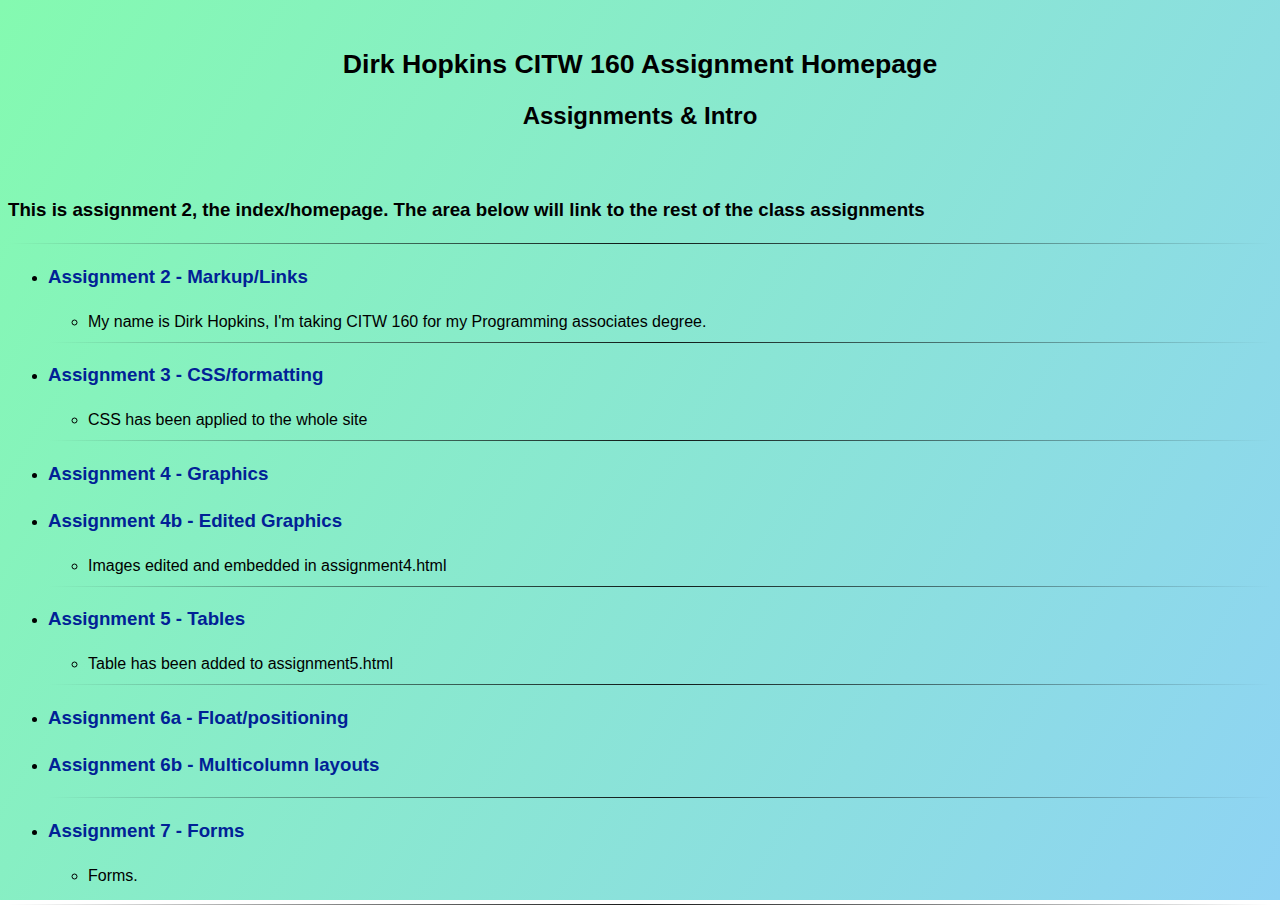
<file: index.html>
<!DOCTYPE html>
<html>
  <head>
    <title>Dirk Hopkins Homepage</title>
    <link rel="stylesheet" type="text/css" href="style.css" />
  </head>
  <body>
    <sup>&nbsp</sup>
    <div class="header">
      <h1>Dirk Hopkins CITW 160 Assignment Homepage</h1>
      <h2>Assignments & Intro</h2>
    </div><br>
    <h3>This is assignment 2, the index/homepage. The area below will link to the rest of the class assignments</h3>
    <hr />
    <ul>
      <li><h3><a href="index.html">Assignment 2 - Markup/Links</a></h3>
      <ul>
        <li>My name is Dirk Hopkins, I'm taking CITW 160 for my Programming associates degree.</li>
      </ul>
      <hr />
      <li><h3><a href="assignment3.html">Assignment 3 - CSS/formatting</a></h3>
      <ul>
        <li>CSS has been applied to the whole site</li>
      </ul>
      <hr />
      <li><h3><a href="assignment4.html">Assignment 4 - Graphics</a></h3>
      <li><h3><a href="assignment4b.html">Assignment 4b - Edited Graphics</a></h3>
      <ul>
        <li>Images edited and embedded in assignment4.html</li>
      </ul>
      <hr />
      <li><h3><a href="assignment5.html">Assignment 5 - Tables</a></h3>
      <ul>
        <li>Table has been added to assignment5.html</li>
      </ul>
      <hr />
      <li><h3><a href="assignment6a.html">Assignment 6a - Float/positioning</a></h3></li>
      <li><h3><a href="assignment6b.html">Assignment 6b - Multicolumn layouts</a></h3></li>
      <hr />
      <li><h3><a href="assignment7.html">Assignment 7 - Forms</a></h3>
      <ul>
        <li>Forms.</li>
      </ul>
    </ul>
    <hr />
  </body>
</html>
</file>
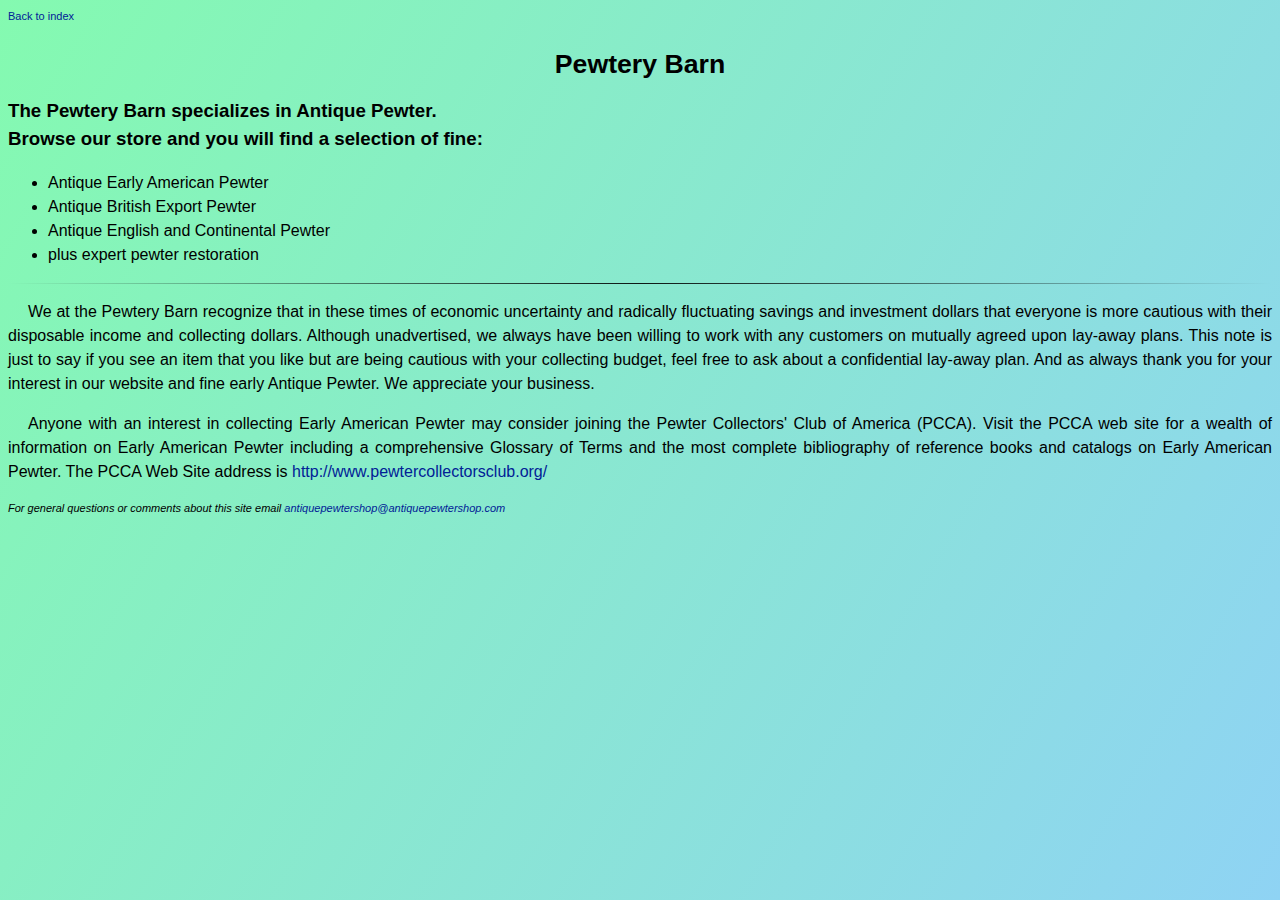
<file: assignment3.html>
<!DOCTYPE html>
<html>
	<head>
		<title>Assignment 3</title>
		<link rel="stylesheet" type="text/css" href="style.css" />
	</head>
	<body>
		<sup><a href="index.html">Back to index</a></sup>
		<div class="header">
			<h1>Pewtery Barn</h1>
		</div>
		<h3>The Pewtery Barn specializes in Antique Pewter.<br>
		Browse our store and you will find a selection of fine:</h3>
		<ul>
			<li>Antique Early American Pewter</li>
			<li>Antique British Export Pewter</li>
			<li>Antique English and Continental Pewter</li>
			<li>plus expert pewter restoration</li>
		</ul>
		<hr>
		<div class="justify">
			<p>We at the Pewtery Barn recognize that in these times of economic uncertainty and radically fluctuating savings and investment dollars that everyone is more cautious with their disposable income and collecting dollars. Although unadvertised, we always have been willing to work with any customers on mutually agreed upon lay-away plans. This note is just to say if you see an item that you like but are being cautious with your collecting budget, feel free to ask about a confidential lay-away plan. And as always thank you for your interest in our website and fine early Antique Pewter. We appreciate your business.</p>
			<p>Anyone with an interest in collecting Early American Pewter may consider joining the Pewter Collectors' Club of America (PCCA). Visit the PCCA web site for a wealth of information on Early American Pewter including a comprehensive Glossary of Terms and the most complete bibliography of reference books and catalogs on Early American Pewter. The PCCA Web Site address is <a href="http://www.pewtercollectorsclub.org/">http://www.pewtercollectorsclub.org/</a> </p>
		</div>
		<sup><i>For general questions or comments about this site email <a href="mailto:antiquepewtershop@antiquepewtershop.com">antiquepewtershop@antiquepewtershop.com</a></i></sup>
	</body>
</html>
</file>
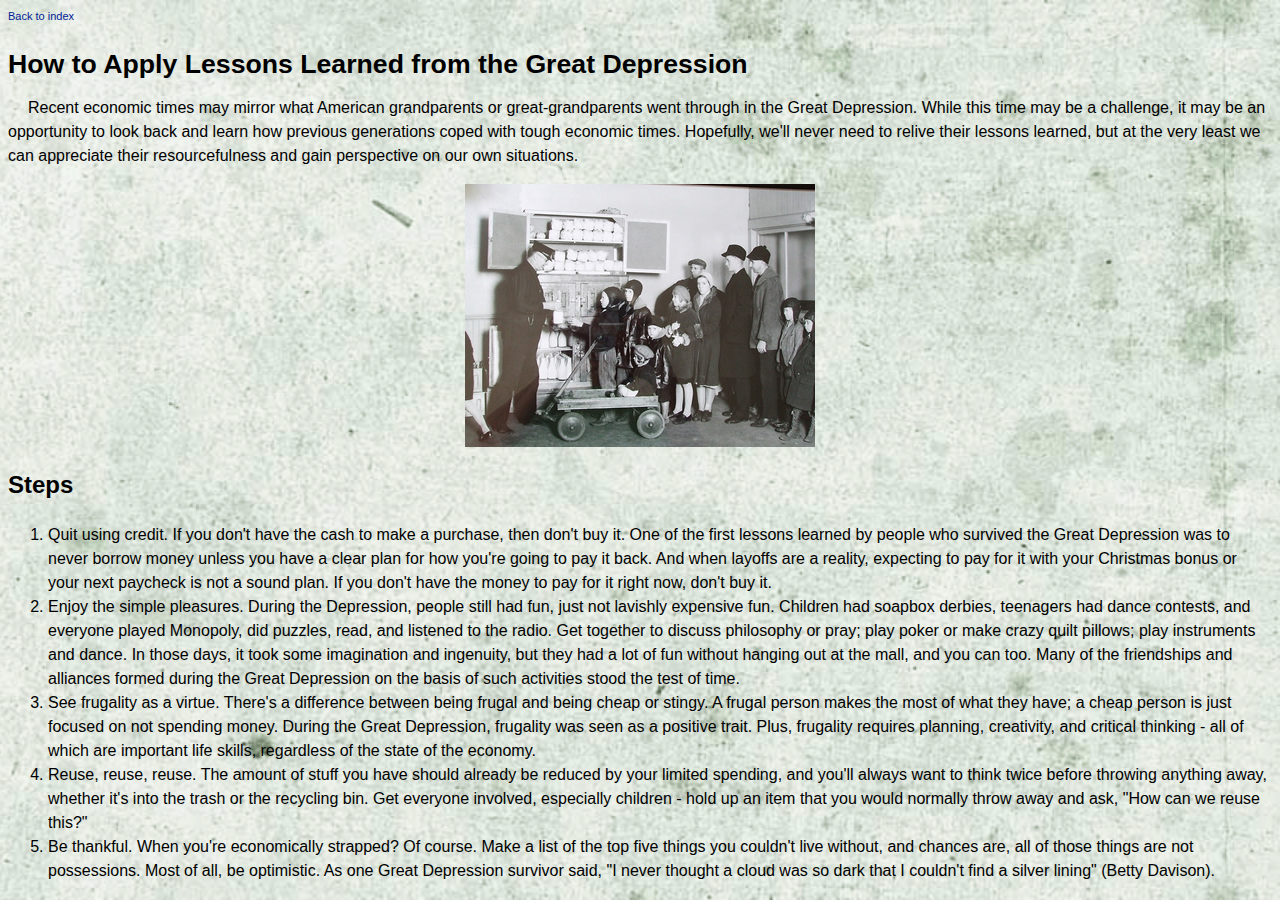
<file: assignment4.html>
<!DOCTYPE html>
<html>
	<head>
		<title>Assignment 4</title>
		<link rel="stylesheet" type="text/css" href="style.css" />
	</head>
	<body class="depression">
		<sup><a href="index.html">Back to index</a></sup>
		<h1>How to Apply Lessons Learned from the Great Depression</h1>

		<p>Recent economic times may mirror what American grandparents or great-grandparents went through in the Great Depression. While this time may be a challenge, it may be an opportunity to look back and learn how previous generations coped with tough economic times. Hopefully, we'll never need to relive their lessons learned, but at the very least we can appreciate their resourcefulness and gain perspective on our own situations.</p>
		<img alt="depression" class="depression" src="gd.jpg">
		<h2>Steps</h2>

		<ol>
			<li>Quit using credit. If you don't have the cash to make a purchase, then don't buy it. One of the first lessons learned by people who survived the Great Depression was to never borrow money unless you have a clear plan for how you're going to pay it back. And when layoffs are a reality, expecting to pay for it with your Christmas bonus or your next paycheck is not a sound plan. If you don't have the money to pay for it right now, don't buy it.</li>
			<li>Enjoy the simple pleasures. During the Depression, people still had fun, just not lavishly expensive fun. Children had soapbox derbies, teenagers had dance contests, and everyone played Monopoly, did puzzles, read, and listened to the radio. Get together to discuss philosophy or pray; play poker or make crazy quilt pillows; play instruments and dance. In those days, it took some imagination and ingenuity, but they had a lot of fun without hanging out at the mall, and you can too. Many of the friendships and alliances formed during the Great Depression on the basis of such activities stood the test of time.</li>
			<li>See frugality as a virtue. There's a difference between being frugal and being cheap or stingy. A frugal person makes the most of what they have; a cheap person is just focused on not spending money. During the Great Depression, frugality was seen as a positive trait. Plus, frugality requires planning, creativity, and critical thinking - all of which are important life skills, regardless of the state of the economy.</li>
			<li>Reuse, reuse, reuse. The amount of stuff you have should already be reduced by your limited spending, and you'll always want to think twice before throwing anything away, whether it's into the trash or the recycling bin. Get everyone involved, especially children - hold up an item that you would normally throw away and ask, "How can we reuse this?"</li>
			<li>Be thankful. When you're economically strapped? Of course. Make a list of the top five things you couldn't live without, and chances are, all of those things are not possessions. Most of all, be optimistic. As one Great Depression survivor said, "I never thought a cloud was so dark that I couldn't find a silver lining" (Betty Davison).</li>
		</ol>
		
	</body>
</html>
</file>
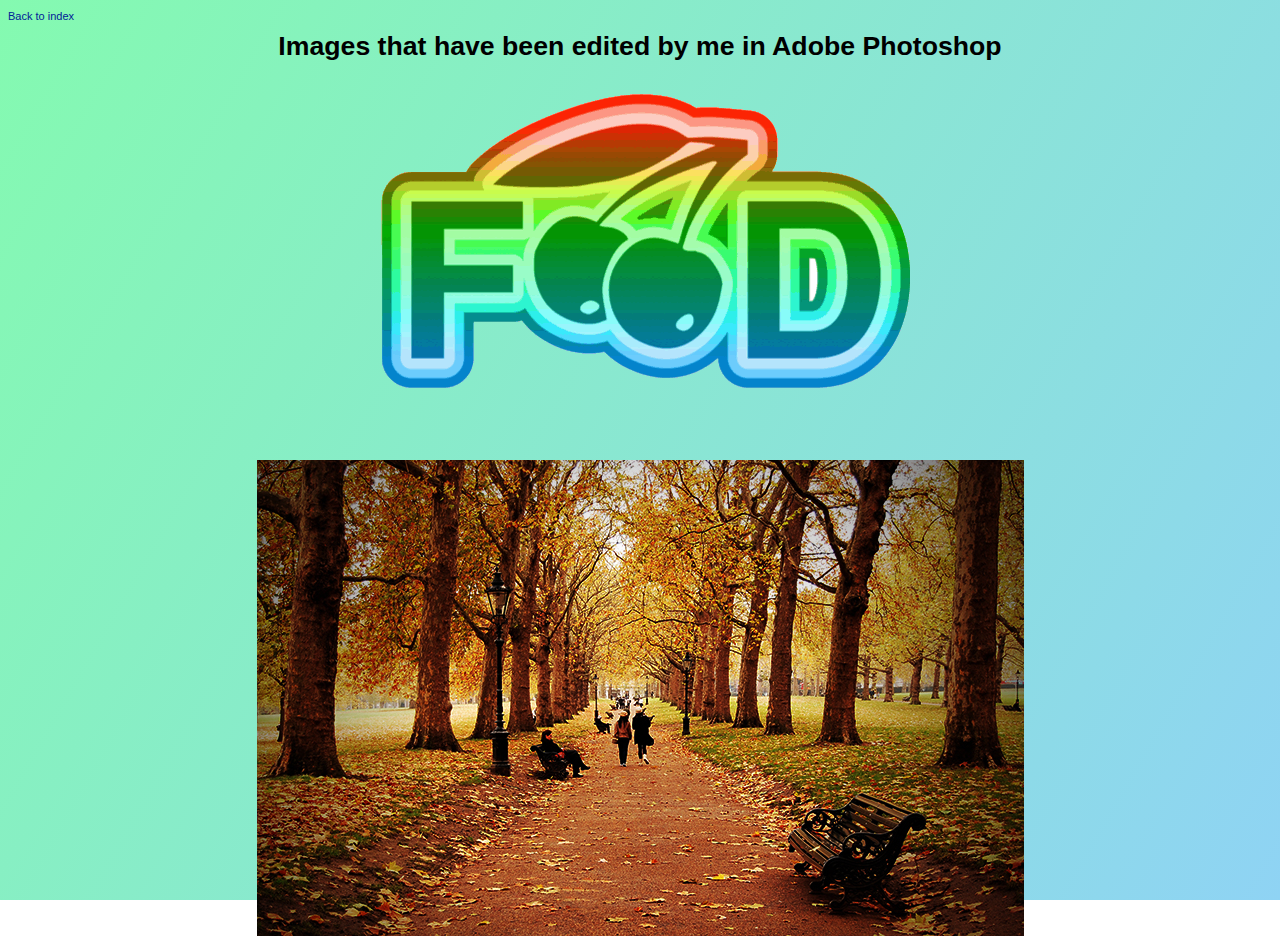
<file: assignment4b.html>
<!DOCTYPE html>
<html>
	<head>
		<title>Assignment 4b</title>
		<link rel="stylesheet" type="text/css" href="style.css" />
	</head>
	<body>
		<sup><a href="index.html">Back to index</a></sup>
		<h1 class="center">Images that have been edited by me in Adobe Photoshop</h1>

		<img alt="logo" class="depression" src="assg04_logo2.gif">
		<img alt ="editedphoto" class="depression" src="assg04_photo2.jpg">
	</body>
</html>
</file>
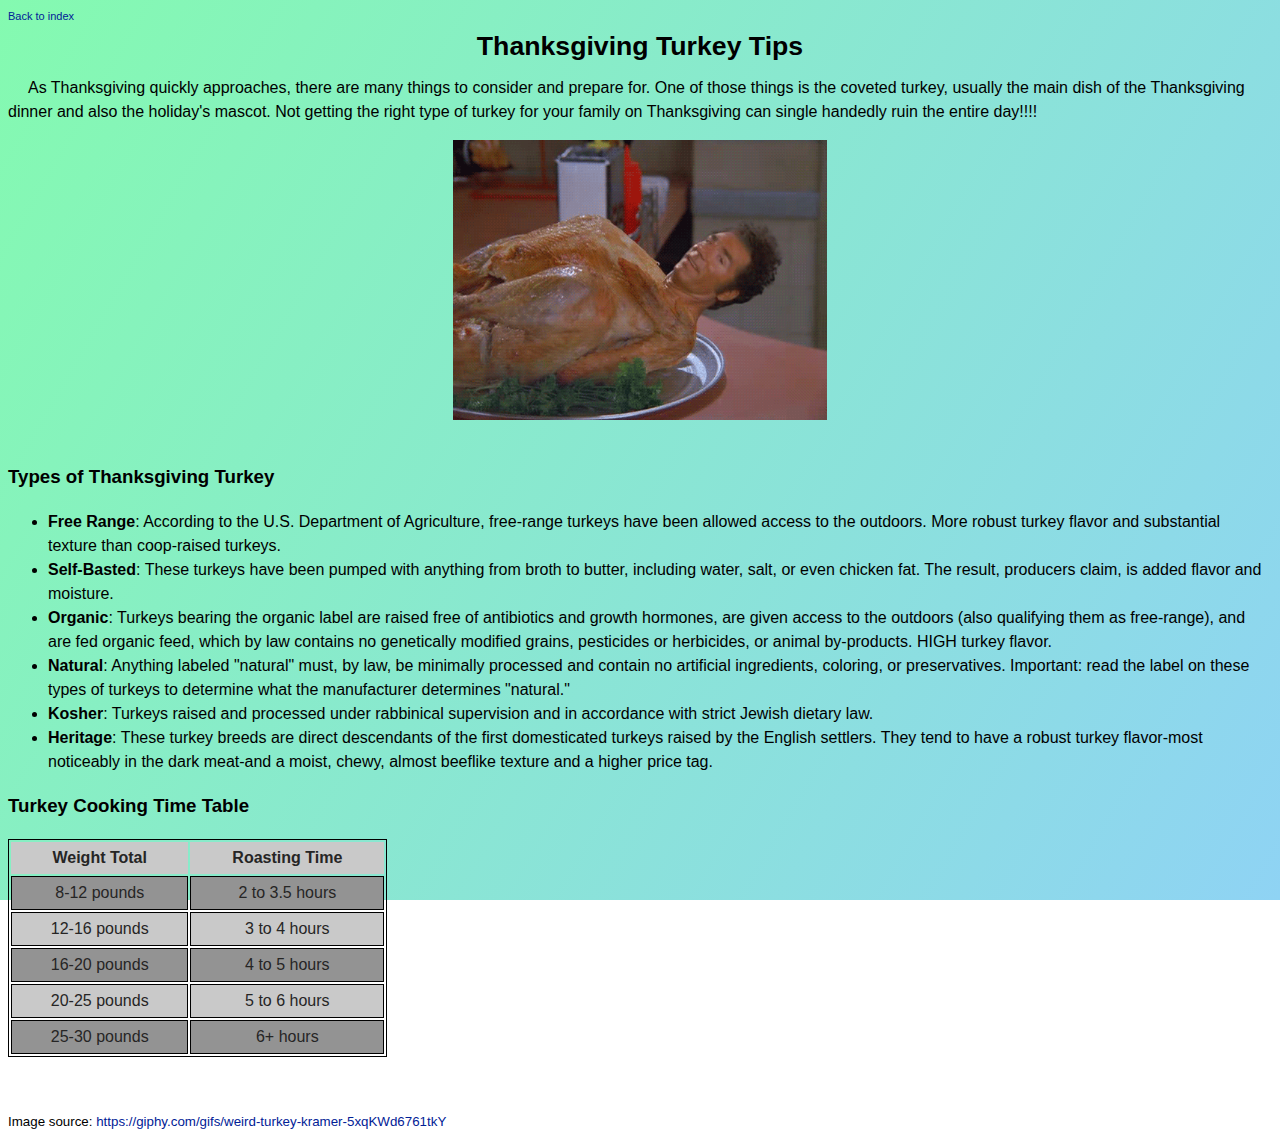
<file: assignment5.html>
<!DOCTYPE html>
<html>
	<head>
		<title>Assignment 5</title>
		<link rel="stylesheet" type="text/css" href="style.css" />
	</head>
	<body>
		<sup><a href="index.html">Back to index</a></sup>
		<h1 class="center">Thanksgiving Turkey Tips</h1>
		<p>As Thanksgiving quickly approaches, there are many things to consider and prepare for. One of those things is the coveted turkey, usually the main dish of the Thanksgiving dinner and also the holiday's mascot. Not getting the right type of turkey for your family on Thanksgiving can single handedly ruin the entire day!!!!</p>
		<img alt="turkey" class="turkey" src="turkey.gif"><br>
		<h3>Types of Thanksgiving Turkey</h3>
		<ul>
			<li><strong>Free Range</strong>: According to the U.S. Department of Agriculture, free-range turkeys have been allowed access to the outdoors. More robust turkey flavor and substantial texture than coop-raised turkeys.</li>
			<li><strong>Self-Basted</strong>: These turkeys have been pumped with anything from broth to butter, including water, salt, or even chicken fat. The result, producers claim, is added flavor and moisture.</li>
			<li><strong>Organic</strong>: Turkeys bearing the organic label are raised free of antibiotics and growth hormones, are given access to the outdoors (also qualifying them as free-range), and are fed organic feed, which by law contains no genetically modified grains, pesticides or herbicides, or animal by-products. HIGH turkey flavor.</li>
			<li><strong>Natural</strong>: Anything labeled "natural" must, by law, be minimally processed and contain no artificial ingredients, coloring, or preservatives.  Important: read the label on these types of turkeys to determine what the manufacturer determines "natural."</li>
			<li><strong>Kosher</strong>: Turkeys raised and processed under rabbinical supervision and in accordance with strict Jewish dietary law.</li>
			<li><strong>Heritage</strong>: These turkey breeds are direct descendants of the first domesticated turkeys raised by the English settlers. They tend to have a robust turkey flavor-most noticeably in the dark meat-and a moist, chewy, almost beeflike texture and a higher price tag.</li>
		</ul>
		<h3>Turkey Cooking Time Table</h3>
		<table class="turkey">
			<tr>
				<th>Weight Total</th>
				<th>Roasting Time</th>
			</tr>
			<tr>
				<td>8-12 pounds</td>
				<td>2 to 3.5 hours</td>
			</tr>
			<tr>
				<td>12-16 pounds</td>
				<td>3 to 4 hours</td>
			</tr>
			<tr>
				<td>16-20 pounds</td>
				<td>4 to 5 hours</td>
			</tr>
			<tr>
				<td>20-25 pounds</td>
				<td>5 to 6 hours</td>
			</tr>
			<tr>
				<td>25-30 pounds</td>
				<td>6+ hours</td>
			</tr>
		</table>
		<br><br>
		<sub>Image source: <a href="https://giphy.com/gifs/weird-turkey-kramer-5xqKWd6761tkY">https://giphy.com/gifs/weird-turkey-kramer-5xqKWd6761tkY</a></sub>
	</body>
</html>
</file>
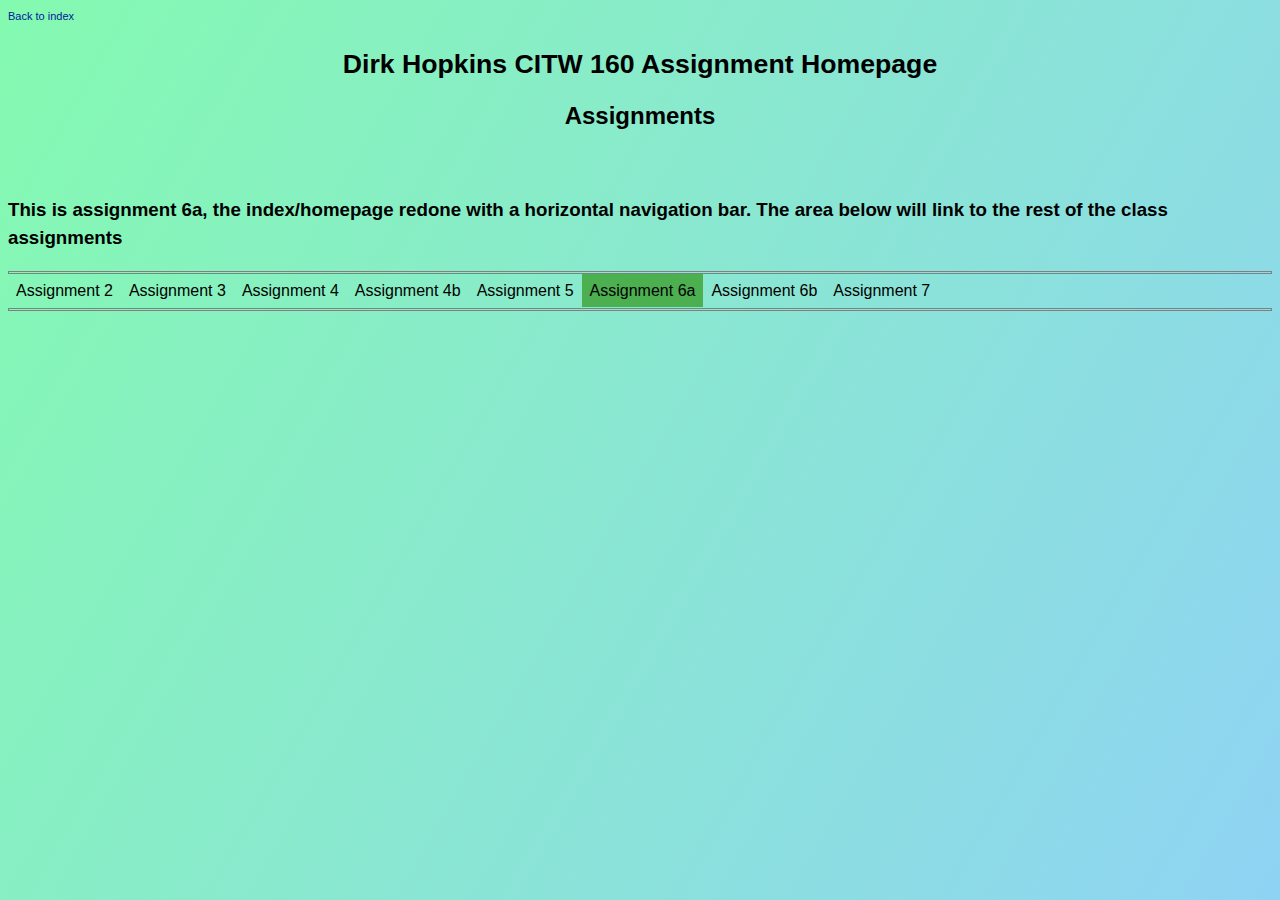
<file: assignment6a.html>
<!DOCTYPE html>
<html>
  <head>
    <title>Assignment6a</title>
    <link rel="stylesheet" type="text/css" href="style.css" />
  </head>
  <body>
    <sup><a href="index.html">Back to index</a></sup>
    <sup>&nbsp</sup>
    <div class="header">
      <h1>Dirk Hopkins CITW 160 Assignment Homepage</h1>
      <h2>Assignments</h2>
    </div><br>
    <h3>This is assignment 6a, the index/homepage redone with a horizontal navigation bar. The area below will link to the rest of the class assignments</h3>
    <hr class="nav"/>
    <div class="nav">
      <ul class="ulnav">
        <li class="linav"><a href="index.html">Assignment 2</a></li>
        <li class="linav"><a href="assignment3.html">Assignment 3</a></li>
        <li class="linav"><a href="assignment4.html">Assignment 4</a></li>
        <li class="linav"><a href="assignment4b.html">Assignment 4b</a></li>
        <li class="linav"><a href="assignment5.html">Assignment 5</a></li>
        <li class="linav"><a class="active" href="assignment6a.html">Assignment 6a</a></li>
        <li class="linav"><a href="assignment6b.html">Assignment 6b</a></li>
        <li class="linav"><a href="assignment7.html">Assignment 7</a></li>
      </ul>
    </div>
    <hr class="nav"/>
  </body>
</html>
</file>
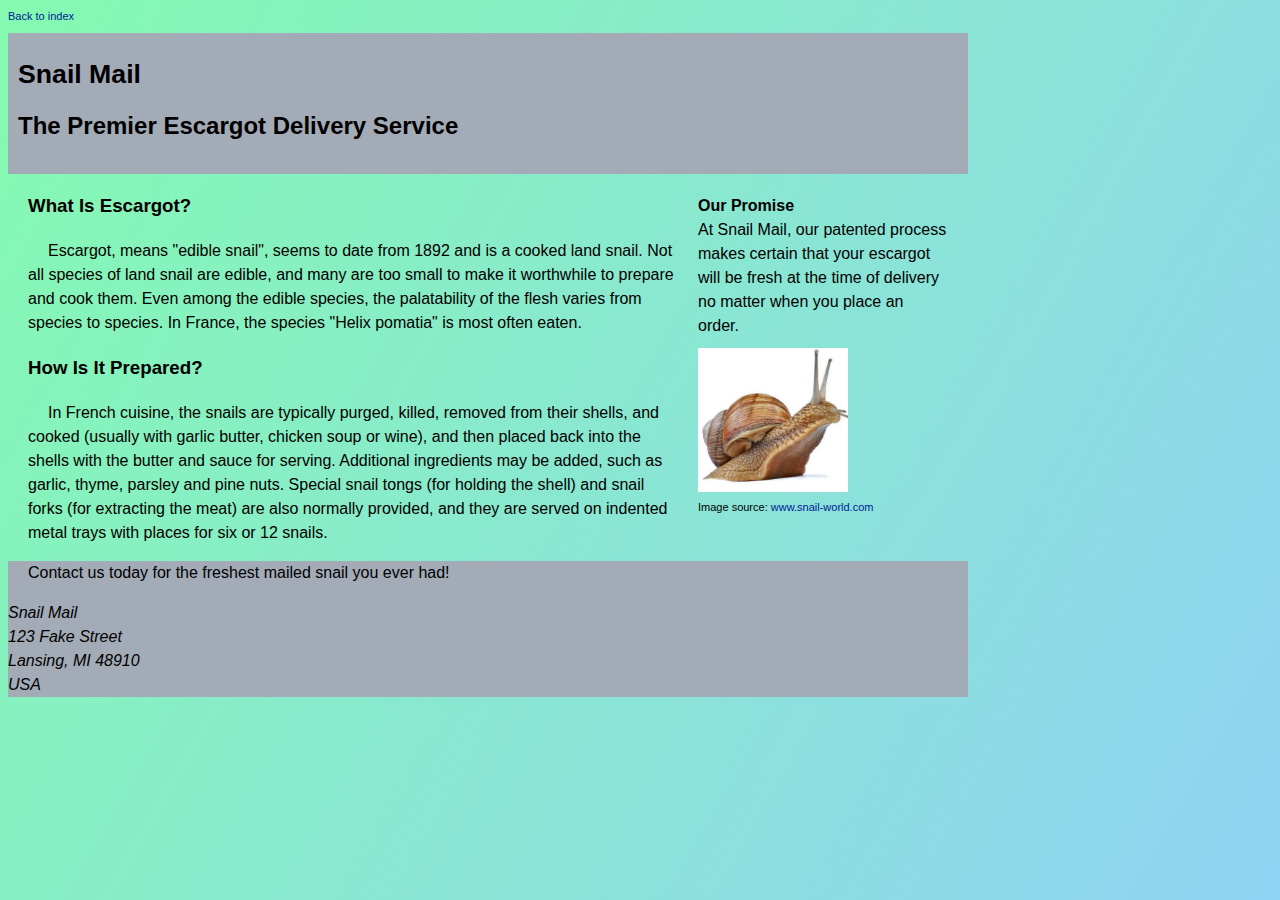
<file: assignment6b.html>
<!DOCTYPE html>
<html>
	<head>
		<title>Assignment 6b</title>
		<link rel="stylesheet" type="text/css" href="style.css" />
	</head>
	<body>
		<sup><a href="index.html">Back to index</a></sup>
		<!-- Two column fixed width example from textbook -->
		<div id="wrapper">
			<div id="header">
				<h1>Snail Mail</h1>
				<h2>The Premier Escargot Delivery Service</h2>
			</div>
			<div id="main">
				<h3>What Is Escargot?</h3>
				<p>Escargot, means "edible snail", seems to date from 1892 and is a cooked land snail. Not all species of land snail are edible, and many are too small to make it worthwhile to prepare and cook them. Even among the edible species, the palatability of the flesh varies from species to species. In France, the species "Helix pomatia" is most often eaten.</p>
				<h3>How Is It Prepared?</h3>
				<p>In French cuisine, the snails are typically purged, killed, removed from their shells, and cooked (usually with garlic butter, chicken soup or wine), and then placed back into the shells with the butter and sauce for serving. Additional ingredients may be added, such as garlic, thyme, parsley and pine nuts. Special snail tongs (for holding the shell) and snail forks (for extracting the meat) are also normally provided, and they are served on indented metal trays with places for six or 12 snails.</p>
			</div>
			<div id="extras">
				<strong>Our Promise</strong><br>
				At Snail Mail, our patented process makes certain that your escargot will be fresh at the time of delivery no matter when you place an order.<br>
				<img style="width: 150px;margin-top: 10px" src="snail.JPG"><br>
				<sup>Image source: <a href="www.snail-world.com">www.snail-world.com</a></sup>
			</div>
			<div id="footer">
				<p>Contact us today for the freshest mailed snail you ever had!</p>
				<address>Snail Mail<br>
					123 Fake Street<br>
					Lansing, MI 48910<br>
					USA
				</address>
			</div>
		</div>
	</body>
</html>
</file>
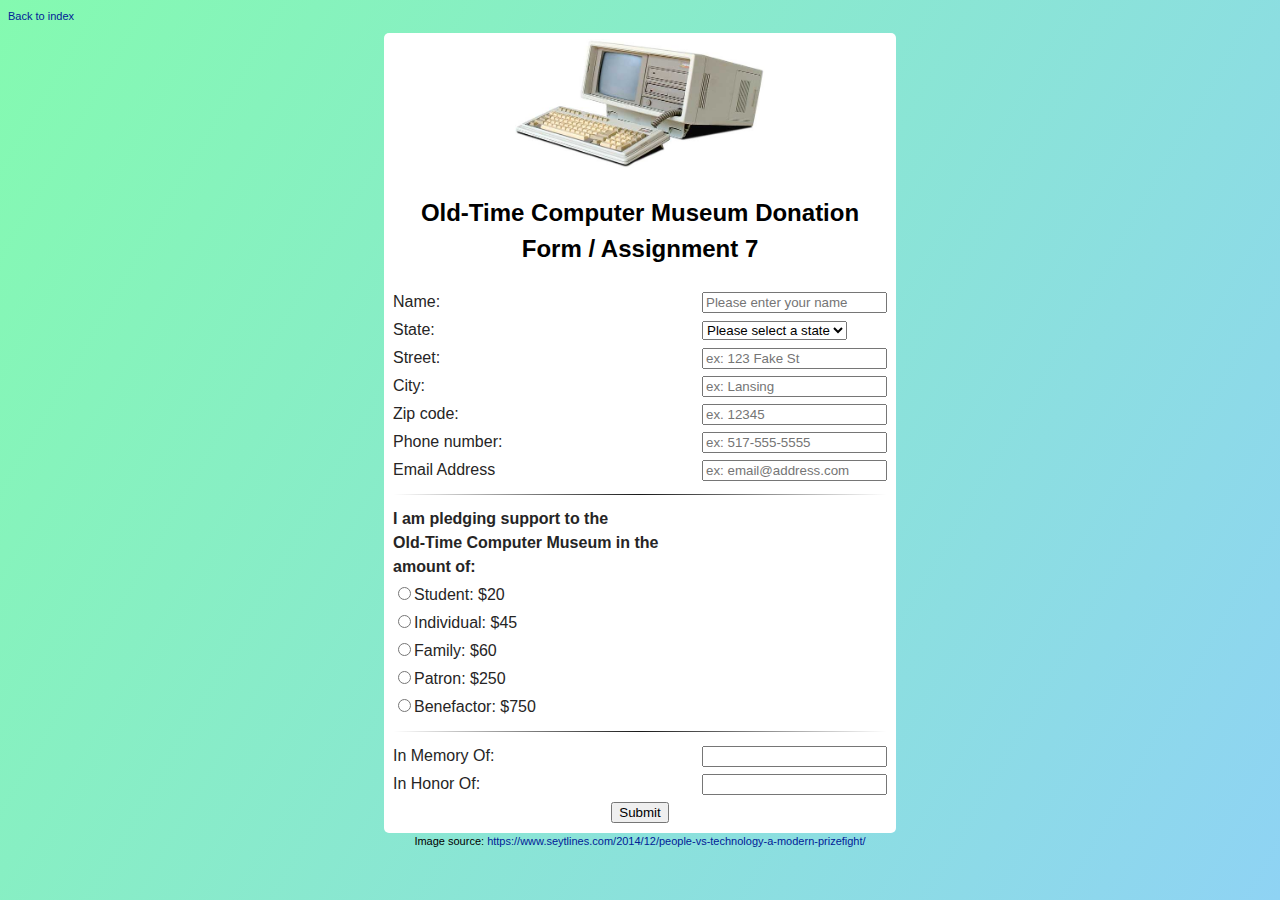
<file: assignment7.html>
<!DOCTYPE html>
<html>
    <head>
        <title>Assignment 7</title>
        <link rel="stylesheet" type="text/css" href="style.css" />
    </head>
    <body>
        <sup><a href="index.html">Back to index</a></sup>
        <center>
        <fieldset>
        <img class='compaq' src='compaq.jpg'><br>
            <h2>Old-Time Computer Museum Donation Form / Assignment 7</h2>
            <form name='new_claim' method='POST' action='submit.php' id='form'>
                <table class='form' align="center">
                    <tr>
                        <td>Name:</td>
                        <td><input type='text' required placeholder='Please enter your name'></td>
                    </tr>
                    <tr>
                        <td>State:</td>
                        <td>
                            <select name='type'>
                                <option selected disabled>Please select a state</option>
                                <option value="AL">Alabama</option>
                                <option value="AK">Alaska</option>
                                <option value="AZ">Arizona</option>
                                <option value="AR">Arkansas</option>
                                <option value="CA">California</option>
                                <option value="CO">Colorado</option>
                                <option value="CT">Connecticut</option>
                                <option value="DE">Delaware</option>
                                <option value="DC">District Of Columbia</option>
                                <option value="FL">Florida</option>
                                <option value="GA">Georgia</option>
                                <option value="HI">Hawaii</option>
                                <option value="ID">Idaho</option>
                                <option value="IL">Illinois</option>
                                <option value="IN">Indiana</option>
                                <option value="IA">Iowa</option>
                                <option value="KS">Kansas</option>
                                <option value="KY">Kentucky</option>
                                <option value="LA">Louisiana</option>
                                <option value="ME">Maine</option>
                                <option value="MD">Maryland</option>
                                <option value="MA">Massachusetts</option>
                                <option value="MI">Michigan</option>
                                <option value="MN">Minnesota</option>
                                <option value="MS">Mississippi</option>
                                <option value="MO">Missouri</option>
                                <option value="MT">Montana</option>
                                <option value="NE">Nebraska</option>
                                <option value="NV">Nevada</option>
                                <option value="NH">New Hampshire</option>
                                <option value="NJ">New Jersey</option>
                                <option value="NM">New Mexico</option>
                                <option value="NY">New York</option>
                                <option value="NC">North Carolina</option>
                                <option value="ND">North Dakota</option>
                                <option value="OH">Ohio</option>
                                <option value="OK">Oklahoma</option>
                                <option value="OR">Oregon</option>
                                <option value="PA">Pennsylvania</option>
                                <option value="RI">Rhode Island</option>
                                <option value="SC">South Carolina</option>
                                <option value="SD">South Dakota</option>
                                <option value="TN">Tennessee</option>
                                <option value="TX">Texas</option>
                                <option value="UT">Utah</option>
                                <option value="VT">Vermont</option>
                                <option value="VA">Virginia</option>
                                <option value="WA">Washington</option>
                                <option value="WV">West Virginia</option>
                                <option value="WI">Wisconsin</option>
                                <option value="WY">Wyoming</option>
                            </select>
                        </td>
                    </tr>
                    <tr>
                        <td>Street:</td>
                        <td><input required type='text' name='street' placeholder='ex: 123 Fake St'></td>
                    </tr>
                    <tr>
                        <td>City:</td>
                        <td><input type='text' required name='city' placeholder="ex: Lansing"></td>
                    </tr>
                    <tr>
                        <td>Zip code:</td>
                        <td><input type='number' required name='zip' placeholder='ex. 12345'></td>
                    </tr>
                    <tr>
                        <td>Phone number:</td>
                        <td><input type='text' required name='phone' placeholder="ex: 517-555-5555"  maxlength='3'></td>
                    </tr>
                    <tr>
                        <td>Email Address </td>
                        <td><input type='text' name='email' placeholder='ex: email@address.com'></td>
                    </tr>
                    <tr>
                        <td colspan='2'><hr></td>
                    </tr>
                    <tr>
                        <td><strong>I am pledging support to the<br>
                        Old-Time Computer Museum in the amount of:</strong></td>
                    </tr>
                    <tr>
                        <td><label for='radio1'><input id='radio1' name='donation' type='radio'>Student: $20</label></td>
                    </tr>
                    <tr>
                        <td><label for='radio2'><input id='radio2' name='donation' type='radio'>Individual: $45</label></td>
                    </tr>
                    <tr>
                        <td><label for='radio3'><input id='radio3' name='donation' type='radio'>Family: $60</label></td>
                    </tr>
                    <tr>
                        <td><label for='radio4'><input id='radio4' name='donation' type='radio'>Patron: $250</label></td>
                    </tr>
                    <tr>
                        <td><label for='radio5'><input id='radio5' name='donation' type='radio'>Benefactor: $750</label></td>
                    </tr>
                    <tr>
                        <td colspan='2'><hr></td>
                    </tr>
                    <tr>
                        <td>In Memory Of:</td>
                        <td><input type='text' name='in_memory_of'></td>
                    </tr>
                    <tr>
                        <td>In Honor Of:</td>
                        <td><input type='text' name='in_honor_of'></td>
                    </tr>
                    <tr class='submit'>
                        <td colspan='2' class='submit'><input type='submit' value='Submit'></td>
                    </tr>
                </table>
            </form>
        </fieldset>
        <sup>Image source: <a href='https://www.seytlines.com/2014/12/people-vs-technology-a-modern-prizefight/'>https://www.seytlines.com/2014/12/people-vs-technology-a-modern-prizefight/</a></sup>
        </center>
    </body>
</html>
</file>
<file: style.css>
body {
  background: linear-gradient(120deg, #84fab0 0%, #8fd3f4 100%);
  background-repeat: no-repeat;
  background-attachment: fixed;
  background-position: center; 
  -webkit-font-smoothing: antialiased;
  -moz-osx-font-smoothing: grayscale;
  font-size: 12pt;
  font-family: Verdana, Geneva, Arial, Helvetica, sans-serif;
  line-height: 1.5;
}

body.depression {
  background-image: url("bg.png");
  background-size: cover;
  background-position: center; 
  -webkit-font-smoothing: antialiased;
  -moz-osx-font-smoothing: grayscale;
  font-size: 12pt;
  font-family: Verdana, Geneva, Arial, Helvetica, sans-serif;
}

fieldset {
  background: #FFFFFF;
  border: none;
  padding: 4px 0;
  text-align: center; 
  width: 500px;
  -webkit-border-radius: 5px;
  -moz-border-radius: 5px;
  border-radius: 5px;
  behavior: url(/pie/PIE.htc);
  padding: 6px;
}

table.form {
  width: 500px;
  text-align: left;
  color: #262525;
}

img.compaq {
  width: 250px;
    -webkit-border-radius: 5px;
  -moz-border-radius: 5px;
  border-radius: 5px;
}

h1 {
  font: 20pt Verdana, Geneva, Arial, Helvetica, sans-serif;
  font-weight: bold;
  line-height: 20pt;
}

h1.center {
  text-align: center;
  font: 20pt Verdana, Geneva, Arial, Helvetica, sans-serif;
  font-weight: bold;
  line-height: 20pt;
}

h2 {
  font: Verdana, Geneva, Arial, Helvetica, sans-serif;
}

h3 {
  font: Verdana, Geneva, Arial, Helvetica, sans-serif;

}

.center {
  margin: 0 auto;
  display: block;
}

hr {
  border: 0;
  height: 1px;
  background-image: linear-gradient(to right, rgba(0, 0, 0, 0), rgba(0, 0, 0, 0.90), rgba(0, 0, 0, 0));
}

hr.nav {
  display: block;
  margin-top: 0.3em;
  margin-bottom: 0.3em;
  margin-left: auto;
  margin-right: auto;
  border-style: solid;
  border-width: 1px;
  background-image: linear-gradient(to right, rgba(0, 0, 0, 0), rgba(0, 0, 0, 0), rgba(0, 0, 0, 0));
}

a {
  text-decoration: none;
}

p {
  text-indent: 20px;
}

a:link, a:visited {
  color: #012196;
}

a:hover, a:active {
  color: #1780c5;
}

div.header {
  text-align: center;
  margin-top:0px;
  padding-top:0px;
}

div.justify {
  text-align: justify;
  text-justify: inter-word;
}

sup {
  font-size: 11px;
}

img.depression {
  display: block;
  margin: auto;
}

img.turkey {
  display: block;
  margin: auto;
  height: 280px;
}

table.turkey {
  width: 30%;
  border: 1px solid #000;
  text-align: center;
  color: #262525;
}


tr.submit {
  margin: auto;
  text-align: center;
}

table.turkey tr:nth-child(even) {
  background-color: #939393;
}
table.turkey tr:nth-child(odd) {
  background-color: #c9c9c9;
}

table.turkey th {
  font-weight: bold;
}

table.turkey td,th {
  padding: 4px 5px;
}

table.turkey td {
  border: 1px solid #000;
}



.ulnav {
  list-style-type: none;
  margin-left: 5px;
  padding: 0;
  overflow: hidden;
  display:inline;
}

.linav {
    float: left;
}

.linav a {
  color: #000;
  text-align: center;
  padding: 8px 8px;
  text-decoration: none;
}

.linav a:hover {
  background-color: #348776;
}

.linav:last-child {
  border-right: none;
}

.active {
  background-color: #4CAF50;
}

#wrapper {
 width: 960px;
}

#main {
 float: left;
 width: 650px;
 margin: 0 20px;
}

#extras {
 float: left;
 width: 250px;
 margin: 0 20px 0 0;
 padding-top: 20px;
}

#footer {
 clear: left;
 background-color: #a3abb7;
} 

#header {
 clear: left;
 background-color: #a3abb7;
 padding: 10px;
} 

address { 
    display: block;
    font-style: italic;
}
</file>
